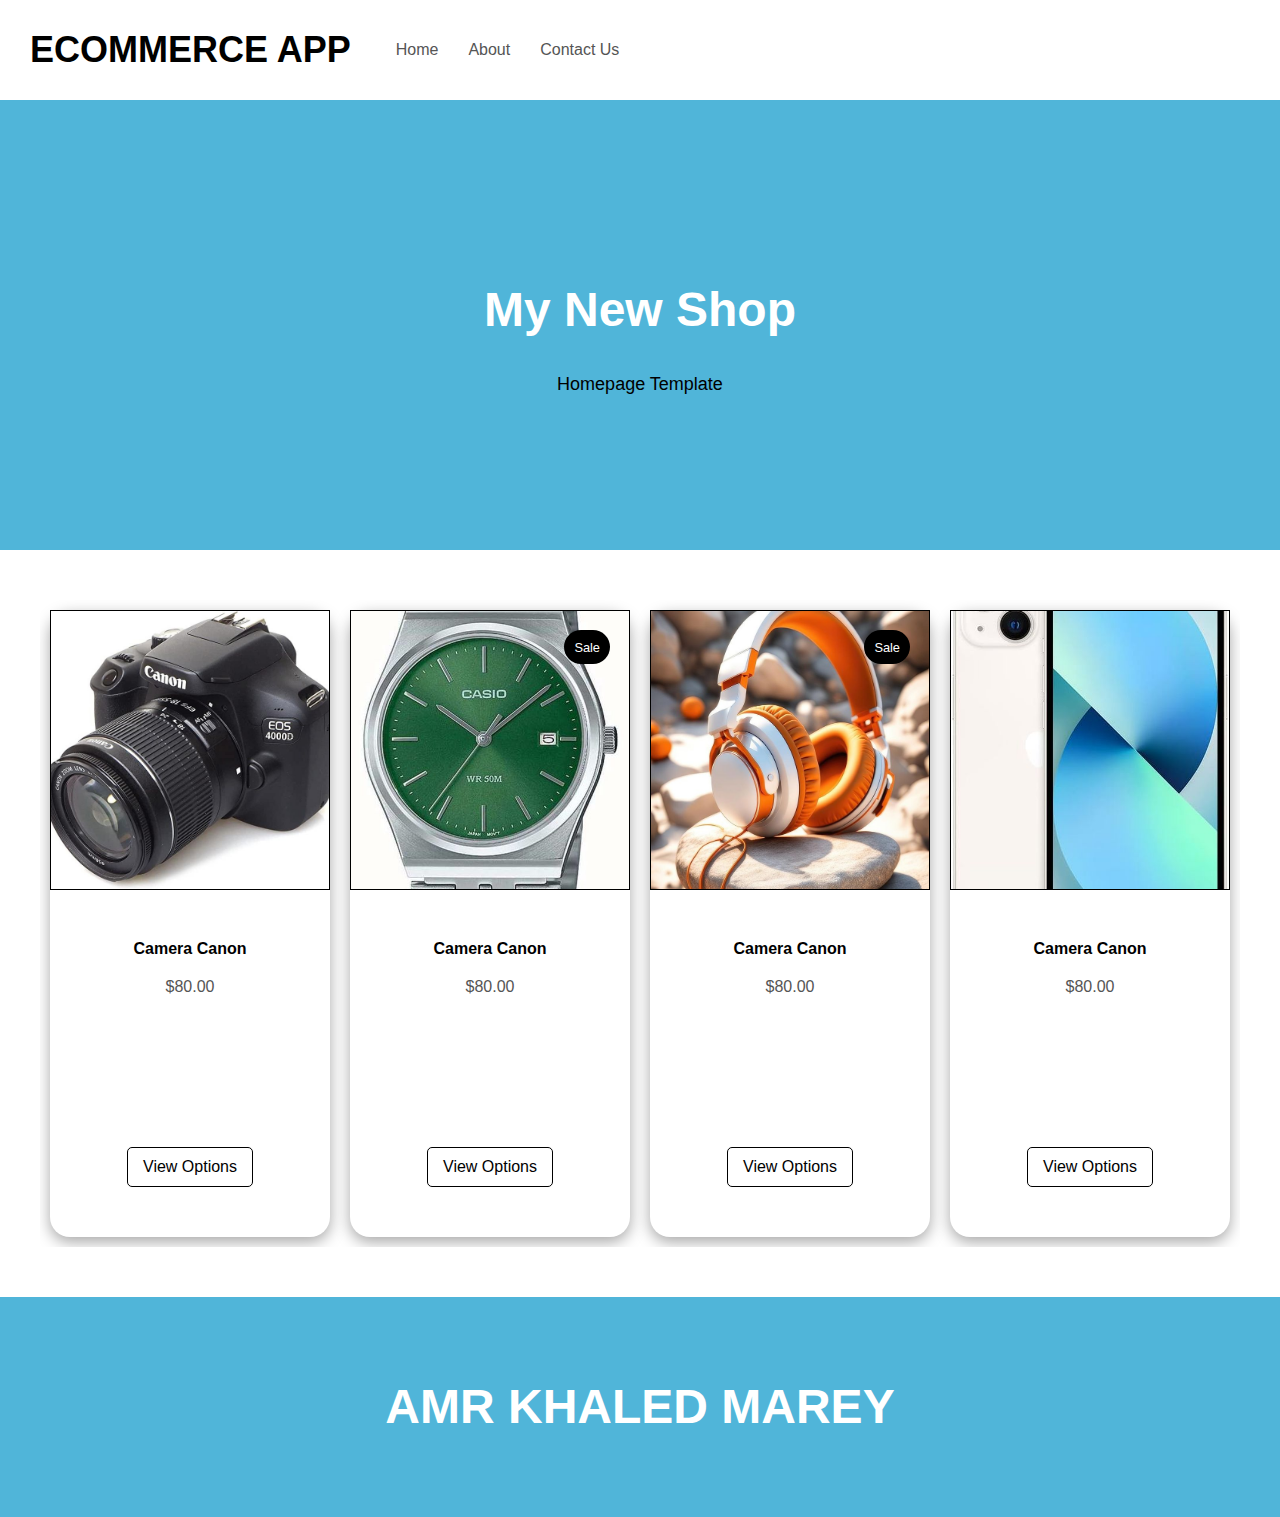
<file: index.html>
<!DOCTYPE html>
<html lang="en">
  <head>
    <meta charset="UTF-8" />
    <meta name="viewport" content="width=device-width, initial-scale=1.0" />
    <!-- css links -->
    <link rel="stylesheet" href="./css/all.css" />
    <link rel="stylesheet" href="./css/all.min.css" />
    <link rel="stylesheet" href="./css/normalize.css" />
    <link rel="stylesheet" href="./css/style.css" />
    <title>HOME</title>
  </head>
  <body>
    <!-- start navbar -->
    <nav class="navbar">
      <div class="logo">
        <a href="./index.html">
          <h2>ECOMMERCE APP</h2>
        </a>
      </div>
      <ul>
        <li>
            <a href="./index.html">Home</a>
          </li>
          <li>
            <a href="./about.html">About</a>
          </li>
          <li>
            <a href="./contact.html">Contact Us</a>
          </li>
      </ul>
    </nav>

    <!-- end navbar -->
    <!-- start header -->
    <header class="header">
      <div class="container">
        <h1>
            My New Shop
        </h1>
        <p>
            Homepage Template
        </p>
      </div>
    </header>
    <!-- end header -->
     <!-- start products -->
<section class="products">
    <div class="container">
        <div class="product">
    
            <img src="./imgs/Canon Kamera.jpg" alt="p1" loading="lazy">
            <h4>
                Camera Canon
            </h4>
            <span>
                $80.00
            </span>
            <button type="button">
                View Options
            </button>
        </div>
        <div class="product">
            <div class="sale">
                <small>Sale</small>
             </div>
            <img src="./imgs/p2.jpeg" alt="p2" loading="lazy">
            <h4>
                Camera Canon
            </h4>
            <span>
                $80.00
            </span>
            <button type="button">
                View Options
            </button>
        </div>
        <div class="product">
            <div class="sale">
                <small>Sale</small>
             </div>
            <img src="./imgs/p3.jpeg" alt="p3" loading="lazy">
            <h4>
                Camera Canon
            </h4>
            <span>
                $80.00
            </span>
            <button type="button">
                View Options
            </button>
        </div>
        <div class="product">
            <img src="./imgs/p4.jpeg" alt="p4" loading="lazy">
            <h4>
                Camera Canon
            </h4>
            <span>
                $80.00
            </span>
            <button type="button">
                View Options
            </button>
        </div>
    </div>
</section>
     <!-- end products -->
      <!-- start footer -->
<footer class="footer">
    <div class="conatiner">
        <h1>
            AMR KHALED MAREY
        </h1>
    </div>
</footer>
      <!-- end footer -->
    <!-- script links -->
    <script src="./js/script.js"></script>
  </body>
</html>
</file>
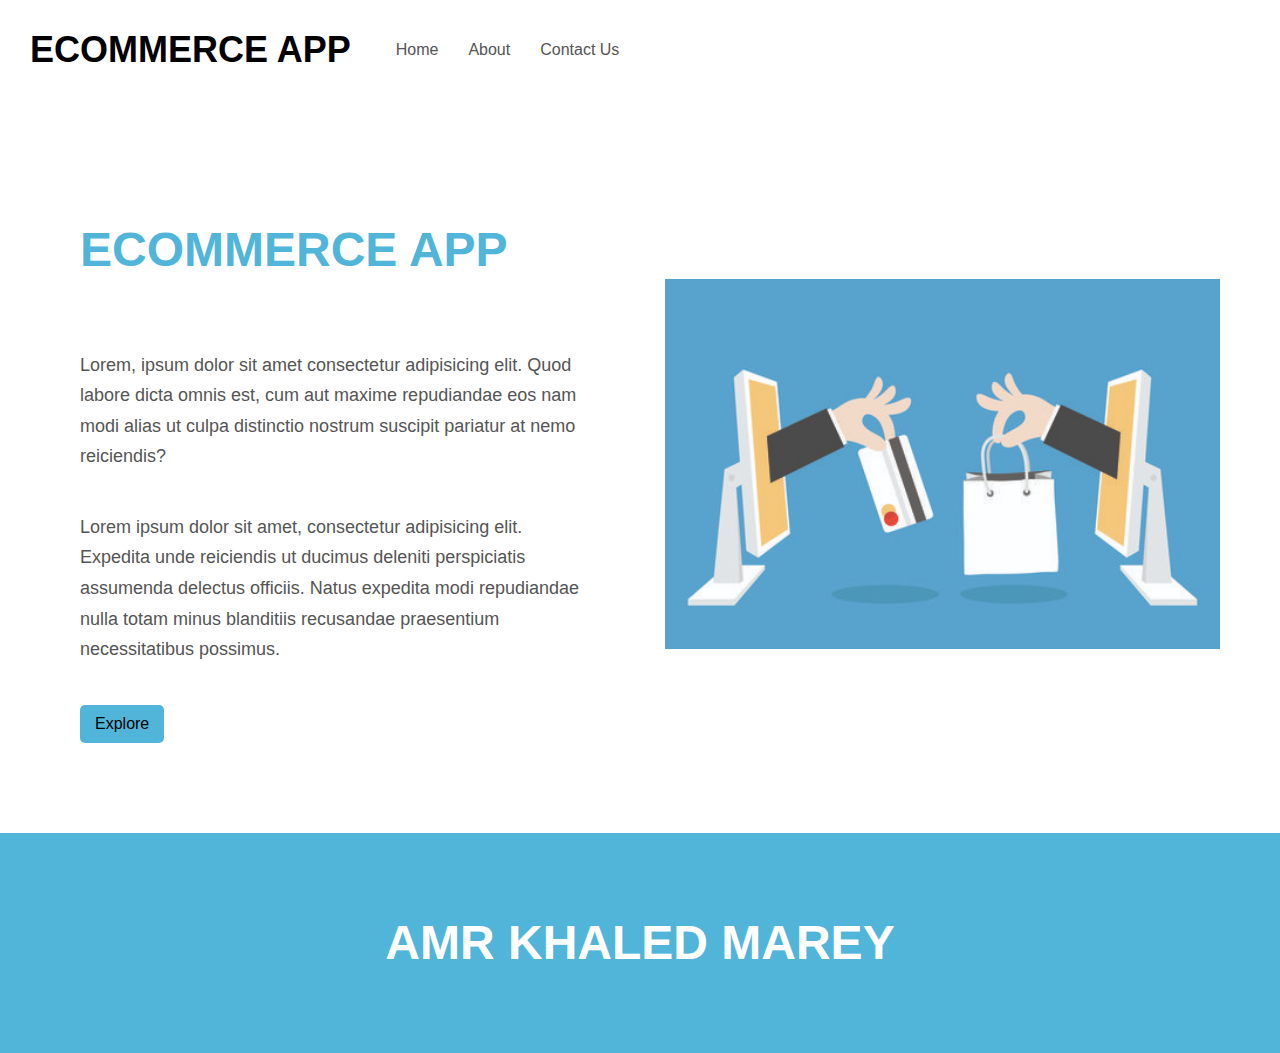
<file: about.html>
<!DOCTYPE html>
<html lang="en">
<head>
    <meta charset="UTF-8">
    <meta name="viewport" content="width=device-width, initial-scale=1.0">
      <!-- css links -->
      <link rel="stylesheet" href="./css/all.css" />
      <link rel="stylesheet" href="./css/all.min.css" />
      <link rel="stylesheet" href="./css/normalize.css" />
      <link rel="stylesheet" href="./css/style.css" />
    <title>About</title>
</head>
<body>
     <!-- start navbar -->
     <nav class="navbar">
        <div class="logo">
          <a href="./index.html">
            <h2>ECOMMERCE APP</h2>
          </a>
        </div>
        <ul>
          <li>
            <a href="./index.html">Home</a>
          </li>
          <li>
            <a href="./about.html">About</a>
          </li>
          <li>
            <a href="./contact.html">Contact Us</a>
          </li>
        </ul>
      </nav>
  
      <!-- end navbar -->
       <!-- start about -->

<section class="about">
    <div class="container">
        <div class="text">
            <h1>
                ECOMMERCE APP
            </h1>
            <p>
                Lorem, ipsum dolor sit amet consectetur adipisicing elit. Quod labore dicta omnis est, cum aut maxime repudiandae eos nam modi alias ut culpa distinctio nostrum suscipit pariatur at nemo reiciendis?
            </p>
            <p>
                Lorem ipsum dolor sit amet, consectetur adipisicing elit. Expedita unde reiciendis ut ducimus deleniti perspiciatis assumenda delectus officiis. Natus expedita modi repudiandae nulla totam minus blanditiis recusandae praesentium necessitatibus possimus.
            </p>
            <button type="button">
                <a href="./index.html">Explore</a>
            </button>
        </div>
        <div class="img">
            <img src="./imgs/76e6b9355380c85fe9a80dddae96172c.jpg" alt="about" loading="lazy">
        </div>
    </div>
</section>

       <!-- end about -->
          <!-- start footer -->
<footer class="footer">
    <div class="conatiner">
        <h1>
            AMR KHALED MAREY
        </h1>
    </div>
</footer>
      <!-- end footer -->
    <!-- script links -->
    <script src="./js/script.js"></script>
</body>
</html>
</file>
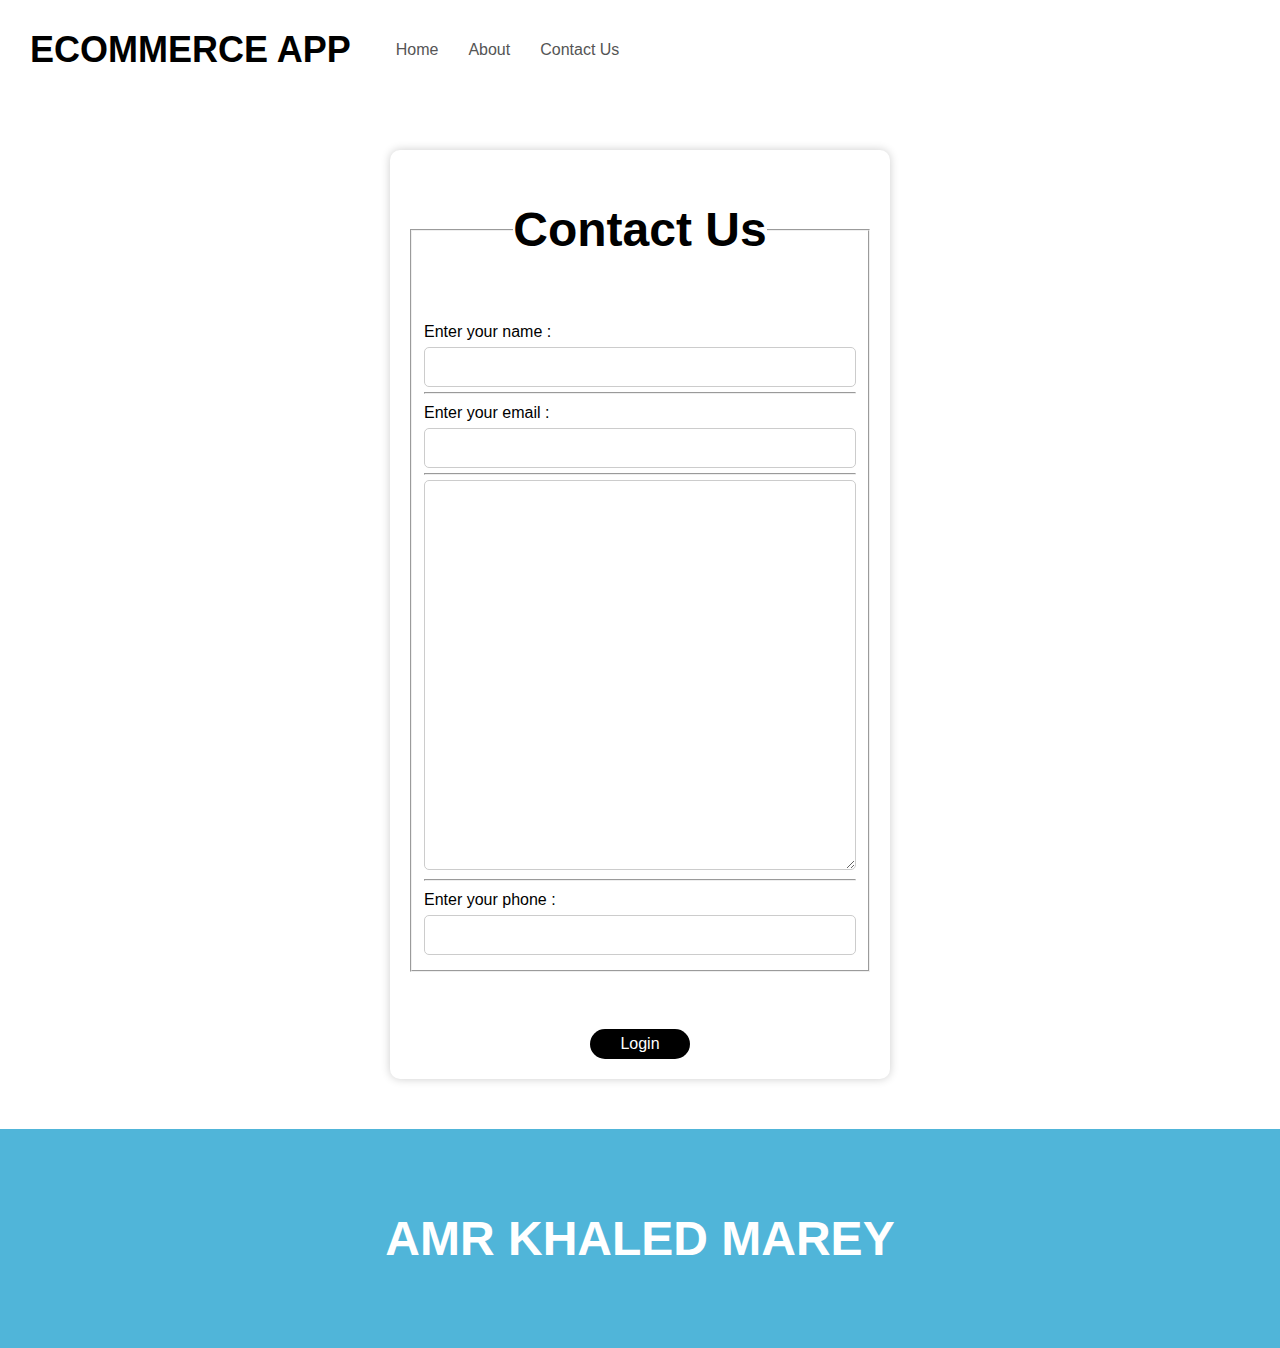
<file: contact.html>
<!DOCTYPE html>
<html lang="en">
<head>
    <meta charset="UTF-8">
    <meta name="viewport" content="width=device-width, initial-scale=1.0">
        <!-- css links -->
        <link rel="stylesheet" href="./css/all.css" />
        <link rel="stylesheet" href="./css/all.min.css" />
        <link rel="stylesheet" href="./css/normalize.css" />
        <link rel="stylesheet" href="./css/style.css" />
    <title>Contact </title>
</head>
<body>
        <!-- start navbar -->
        <nav class="navbar">
            <div class="logo">
              <a href="index.html">
                <h2>ECOMMERCE APP</h2>
              </a>
            </div>
            <ul>
              <li>
                <a href="index.html">Home</a>
              </li>
              <li>
                <a href="about.html">About</a>
              </li>
              <li>
                <a href="contact.html">Contact Us</a>
              </li>
            </ul>
          </nav>
      
          <!-- end navbar -->
<section class="contact">

        <form>
            <fieldset>
                <legend><h1>
                    Contact Us
                </h1></legend>

    <br>
                </div>

                <label for="1">Enter your name :</label>
                    <input type="text" id="1" name="name" required>
                    <hr>
                    <label for="1">Enter your email :</label>
                    <input type="email" id="2" name="email" required>
                    <hr>
                   <textarea name="message" id="3" cols="60" rows="20"></textarea>
                   <hr>
                   <label for="1">Enter your phone :</label>
                   <input type="text" id="4" name="phone" required>
                 
                     <br>
                           
        </fieldset>
        <br>      <br>
               <input type="submit" value="Login" style="background-color: black; color:white; border: none; border-radius: 50px; width: 100px; height: 30px;">
         </form>

</section>
        <!-- start footer -->
<footer class="footer">
    <div class="conatiner">
        <h1>
            AMR KHALED MAREY
        </h1>
    </div>
</footer>
      <!-- end footer -->
    <!-- script links -->
    <script src="./js/script.js"></script>
</body>
</html>
</file>
<file: css/style.css>
* {
  padding: 0;
  margin: 0;
  box-sizing: border-box;
  -webkit-box-sizing: border-box;
  -moz-box-sizing: border-box;
}

body {
  padding: 0;
  margin: 0;
  box-sizing: border-box;
  -webkit-box-sizing: border-box;
  -moz-box-sizing: border-box;
  width: 100%;
  overflow-x: hidden;

  font-family: "Inter", sans-serif;
}
html {
  scroll-behavior: smooth;
}

h1,
h2,
h3,
h4,
h5,
h6 {
  font-weight: bold;
}

p {
  font-size: 16px;
  line-height: 1.5;
}

/* start main navbar */
.navbar {
  display: flex;
  justify-content: flex-start;
  align-items: center;
  padding: 50px 30px;
  color: white;
  height: 30px;
  background-color: transparent;
  width: 100%;
  overflow: hidden;
}

.navbar > ul {
  display: flex;
  justify-content: center;
  align-items: center;
  padding: 30px;
  list-style-type: none;
  text-align: center;
}
.navbar > ul > li > a {
  text-decoration: none;
  padding: 15px;
  color: #555;
}

.active {
  color: black;
}

.logo a {
  text-decoration: none;
  color: black;
}
/* end main navbar */
/* start header */
header {
  width: 100%;
  height: 50vh;
  overflow: hidden;
  display: flex;
  justify-content: center;
  align-items: center;
  background-color: rgb(80, 181, 217);
  padding: 50px 20px;
}
.header > .container {
  width: 100%;
  height: 100%;
  overflow: hidden;
  display: flex;
  justify-content: center;
  align-items: center;
  max-width: 1200px;
  flex-direction: column;
}
.header > .container > h1 {
  color: white;
}
/* end header */
/* start products */
.products {
  width: 100%;
  height: auto;
  overflow: hidden;
  display: flex;
  justify-content: center;
  align-items: center;
  padding: 50px 20px;
}
.products > .container {
  width: 100%;
  height: 100%;
  overflow: hidden;
  display: flex;
  justify-content: space-between;
  align-items: center;
  max-width: 1200px;
  flex-wrap: wrap;
}
.products > .container > .product {
  width: calc((100% - 80px) / 4);
  margin: 10px;

  border-radius: 20px;
  box-shadow: 0px 5px 15px 0px rgba(0, 0, 0, 0.35);
  height: auto;
  display: flex;
  flex-direction: column;
  justify-content: center;
  align-items: center;
  position: relative;
}
.products > .container > .product > .sale {
  position: absolute;
  top: 0;
  right: 0;
  padding: 8px 10px;
  margin: 20px;
  background-color: black;
  color: white;
  border-radius: 35px;
}
.products > .container > .product > img {
  width: 100%;
  height: auto;
  aspect-ratio: 1/1;
  object-fit: cover;
  max-width: 100%;
  min-width: 100%;
  min-height: 100%;
  max-height: 100%;
  border: 1px solid black;
}
.products > .container > .product > h4 {
  padding: 50px 20px 20px 20px;
}
.products > .container > .product > span {
  color: #555;
}
.products > .container > .product > button {
  margin: 150px 0 50px 0;
  border: 1px solid black;
  border-radius: 5px;
  background-color: transparent;
  padding: 10px 15px;
  transition: all 0.2s ease-in-out;
}
.products > .container > .product > button:hover {
  color: white;
  background-color: black;
}
/* end products */
/* start form */
.contact {
  width: 100%;
  height: auto;
  display: flex;
  justify-content: center;
  align-items: center;
  overflow: hidden;
}
form {
  width: 90%;
  max-width: 500px;
  margin: 0 auto;
  background-color: white;
  padding: 20px;
  border-radius: 10px;
  box-shadow: 0 0 10px rgba(0, 0, 0, 0.2);
  height: auto;
  overflow: hidden;
  margin: 50px 10px;
  display: flex;
  justify-content: center;
  align-items: center;
  flex-direction: column;
}

legend {
  text-align: center;
}

label {
  display: block;
  margin-top: 10px;
}

input[type="text"],
input[type="email"],
textarea {
  width: 100%;
  padding: 10px 20px;
  margin: 5px 0;
  border: 1px solid #ccc;
  border-radius: 5px;
}

input[type="submit"] {
  background-color: blue;
  color: white;
  border: none;
  border-radius: 50px;
  width: 100%;
  height: 30px;
  margin-top: 20px;
}

/* end form */
/* start about */
.about {
  width: 100%;
  height: auto;
  display: flex;
  justify-content: center;
  align-items: center;
  overflow: hidden;
  padding: 50px 20px;
}
.about > .container {
  width: 100%;
  height: 100%;
  max-width: 1200px;

  display: flex;
  justify-content: space-between;
  align-items: center;
  overflow: hidden;
  flex-wrap: wrap;
}
.about > .container > .text,
.about > .container > .img {
  width: calc((100% - 50px) / 2);
  margin: 10px;
  padding: 10px;
}
.about > .container > .img>img{
  width: 100%;
  height: 100%;
  object-fit: cover;
  max-width: 100%;
  min-width: 100%;
  max-height: 100%;
  min-height: 100%;
}
.about > .container > .text > h1 {
  color: rgb(80, 181, 217);
  padding: 20px;
}
.about > .container > .text > P {
  padding: 20px;
  color: #555;
}
.about > .container > .text > button {
  padding: 10px 15px;
  border-radius: 5px;
  border: none;
  margin: 20px;
  background-color: rgb(80, 181, 217);
}
.about > .container > .text > button > a {
  text-decoration: none;
  color: black;
}
.about > .container > .text > button:hover {
  background-color: black;
}
.about > .container > .text > button:hover a {
  color: white;
  background-color: black;
}
/* end about */
/* start footer */
.footer {
  width: 100%;
  height: auto;
  overflow: hidden;
  display: flex;
  justify-content: center;
  align-items: center;
  background-color: rgb(80, 181, 217);
  color: white;
  padding: 50px 20px;
}

/* end footer */
@media screen and (max-width: 767px) {
  h1 {
    font-size: 24px;
  }
  h2 {
    font-size: 20px;
  }
  h3 {
    font-size: 18px;
  }
  p {
    font-size: 14px;
    line-height: 1.4;
  }

  .navbar .logo {
    width: 100%;
  }

  .navbar ul {
    display: none;
  }
  .logo {
    display: block;
    text-align: center;
  }
  .products > .container > .product {
    width: 100%;
  }
  form {
    width: 100%;
  }
  .about > .container > .text,
  .about > .container > .img {
    width: 100%;
  }
}

@media screen and (min-width: 768px) and (max-width: 1023px) {
  h1 {
    font-size: 36px;
  }
  h2 {
    font-size: 28px;
  }
  h3 {
    font-size: 24px;
  }
  p {
    font-size: 16px;
    line-height: 1.6;
  }
  .products > .container > .product {
    width: calc((100% - 40px) / 2);
  }
}

@media screen and (min-width: 1024px) {
  h1 {
    font-size: 48px;
  }
  h2 {
    font-size: 36px;
  }
  h3 {
    font-size: 30px;
  }
  p {
    font-size: 18px;
    line-height: 1.7;
  }
}
</file>
